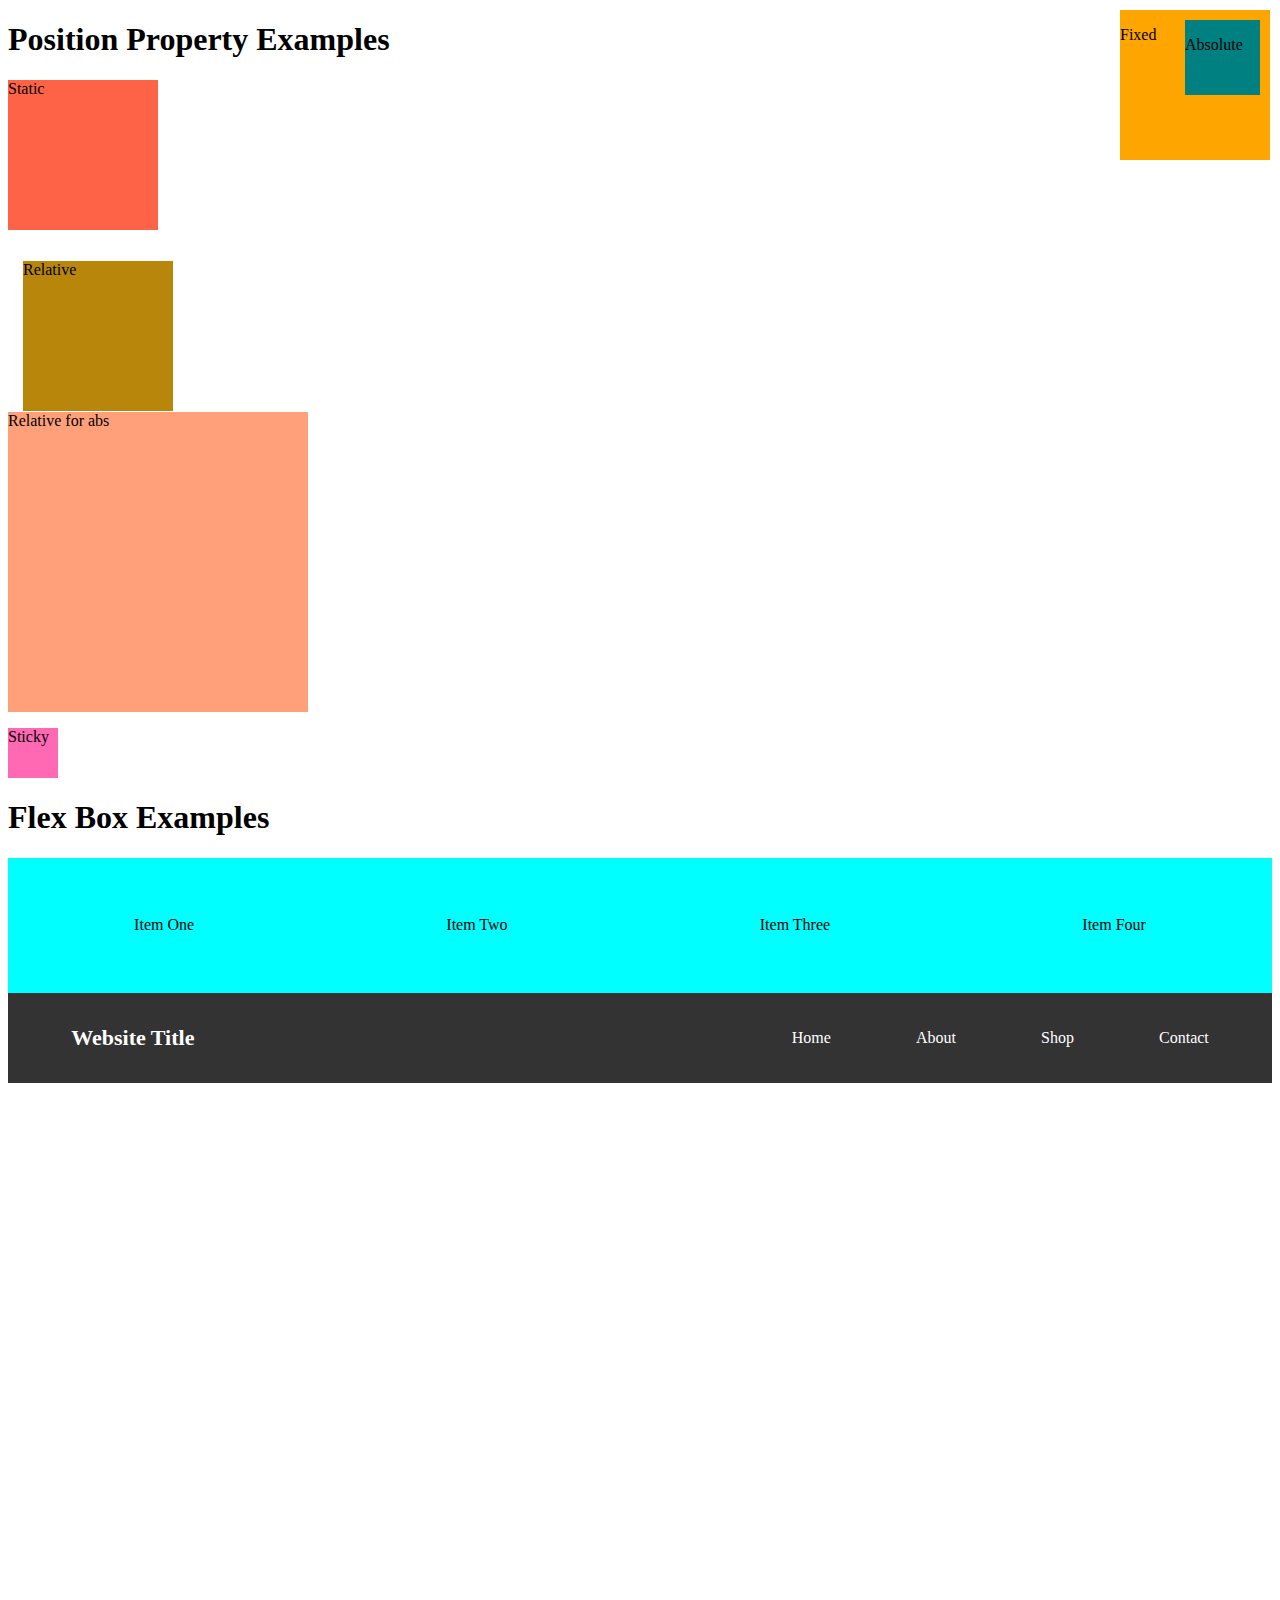
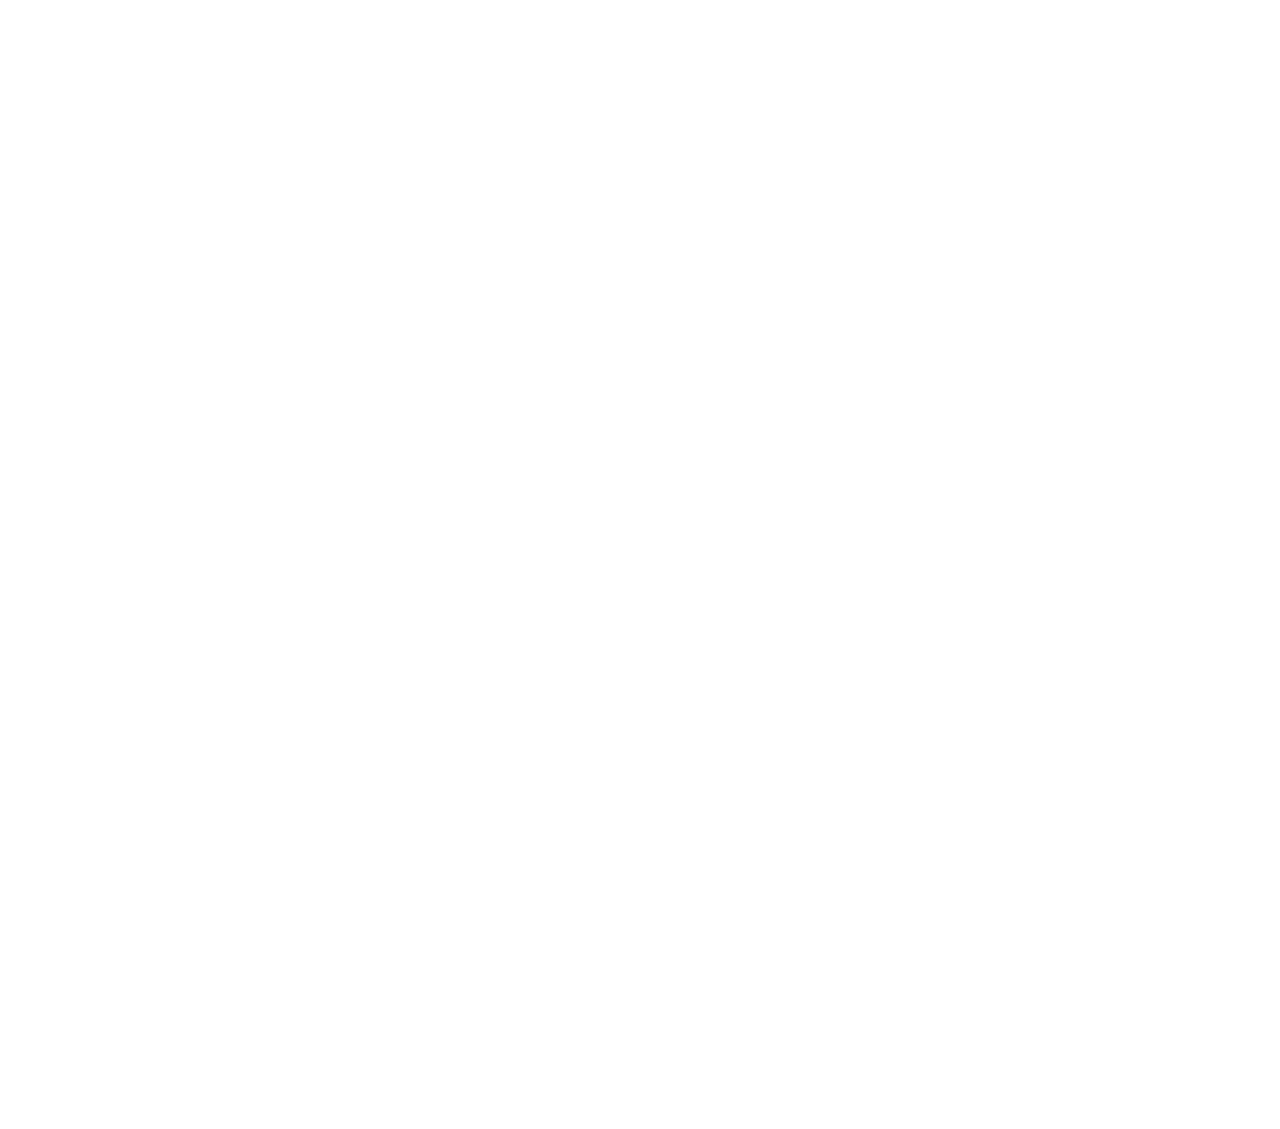
<file: index.html>
<!DOCTYPE html>
<html lang="en">
  <head>
    <meta charset="UTF-8" />
    <meta name="viewport" content="width=device-width, initial-scale=1.0" />
    <meta http-equiv="X-UA-Compatible" content="ie=edge" />
    <title>HTML CSS TWO</title>
    <link rel="stylesheet" href="./styles/positionExamples.css" />
    <link rel="stylesheet" href="./styles/flexboxExamples.css" />
  </head>
  <body>
    <!--Position examples-->
    <h1>Position Property Examples</h1>

    <!-- static -->
    <div class="static"><p>Static</p></div>

    <!-- relative -->
    <div class="relative"><p>Relative</p></div>

    <!-- absolute -->
    <div class="absolute">
      <p>Relative for abs</p>
      <div class="absolute-child">
        <p>Absolute</p>
      </div>
    </div>

    <!-- fixed -->
    <div class="fixed"><p>Fixed</p></div>

    <!-- sticky -->
    <div class="sticky"><p>Sticky</p></div>

    <!-- Flex Examples -->
    <h1>Flex Box Examples</h1>
    <div class="flex-container">
      <div class="flex-item">Item One</div>
      <div class="flex-item">Item Two</div>
      <div class="flex-item">Item Three</div>
      <div class="flex-item">Item Four</div>
    </div>
  </body>
  <!-- Flex Navbar Example -->
  <nav class="flex-navbar">
    <h1>Website Title</h1>
    <ul>
      <li>Home</li>
      <li>About</li>
      <li>Shop</li>
      <li>Contact</li>
    </ul>
  </nav>
</html>
</file>
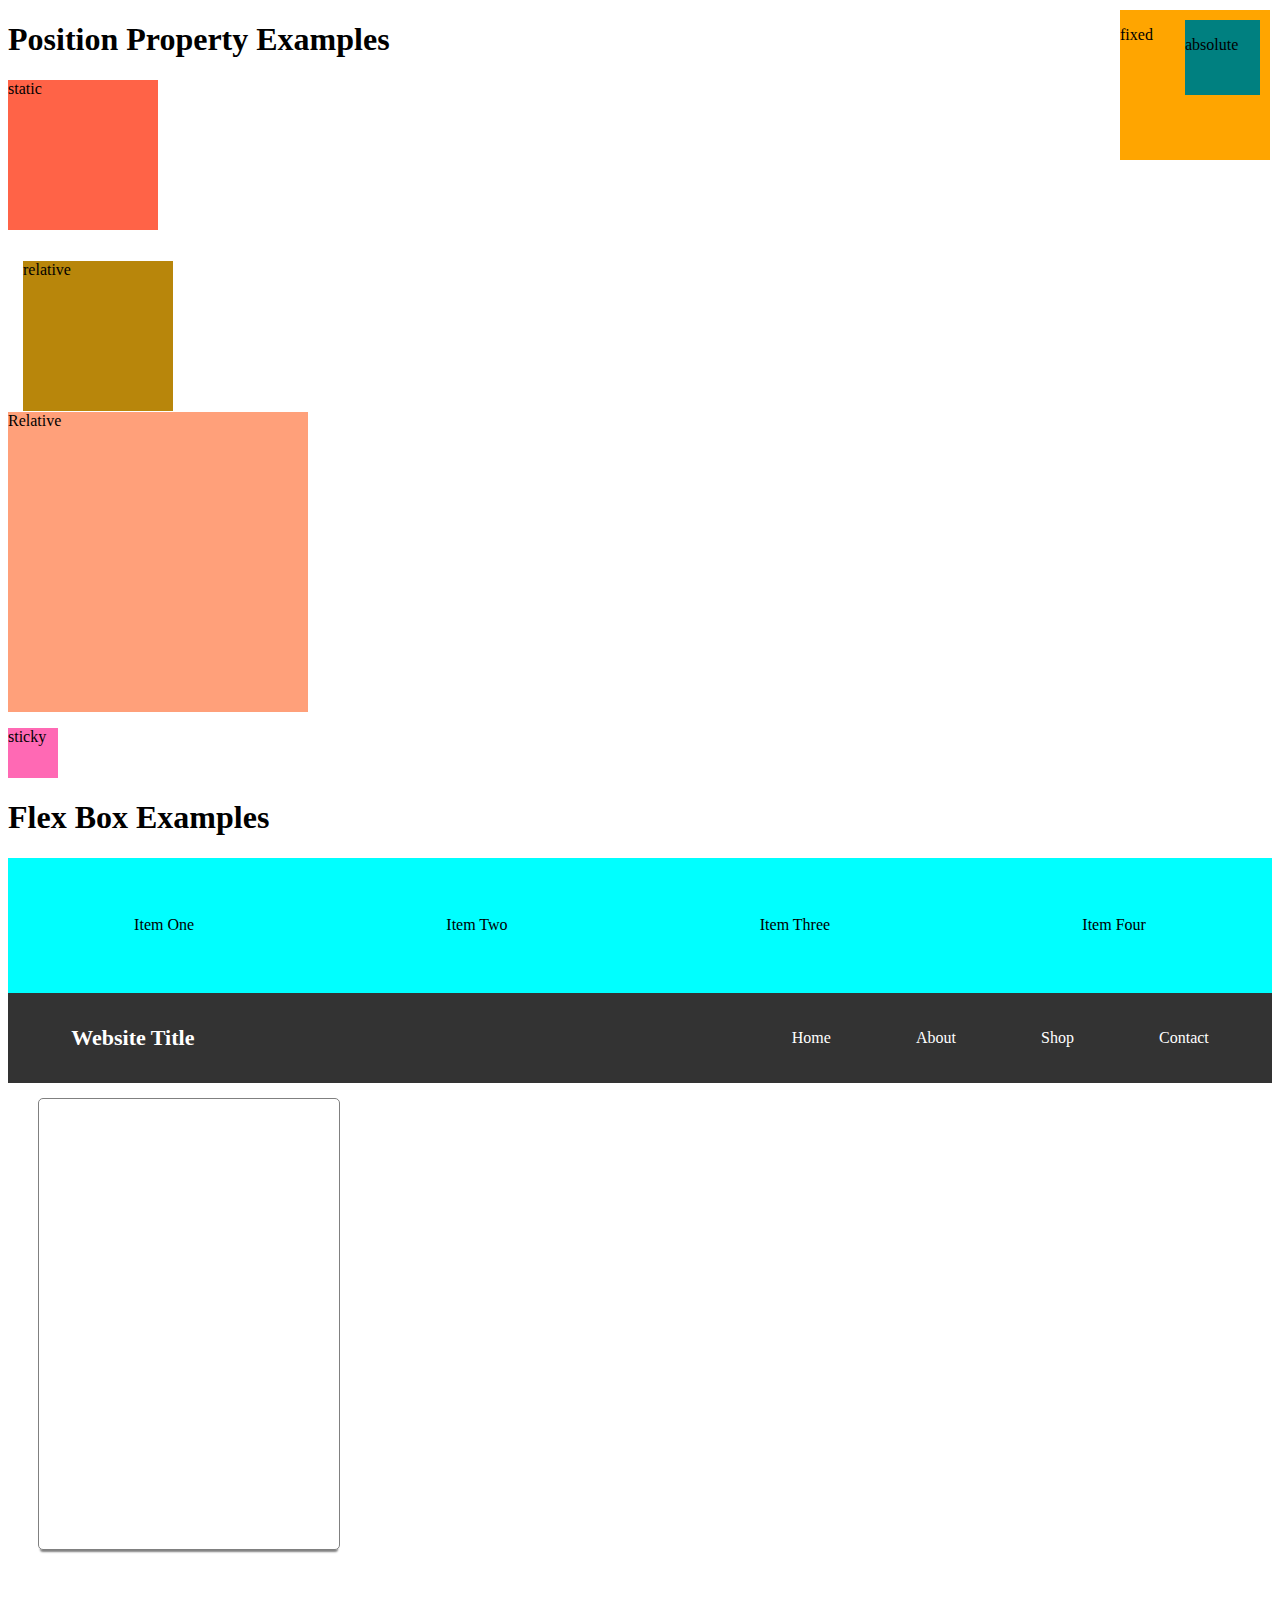
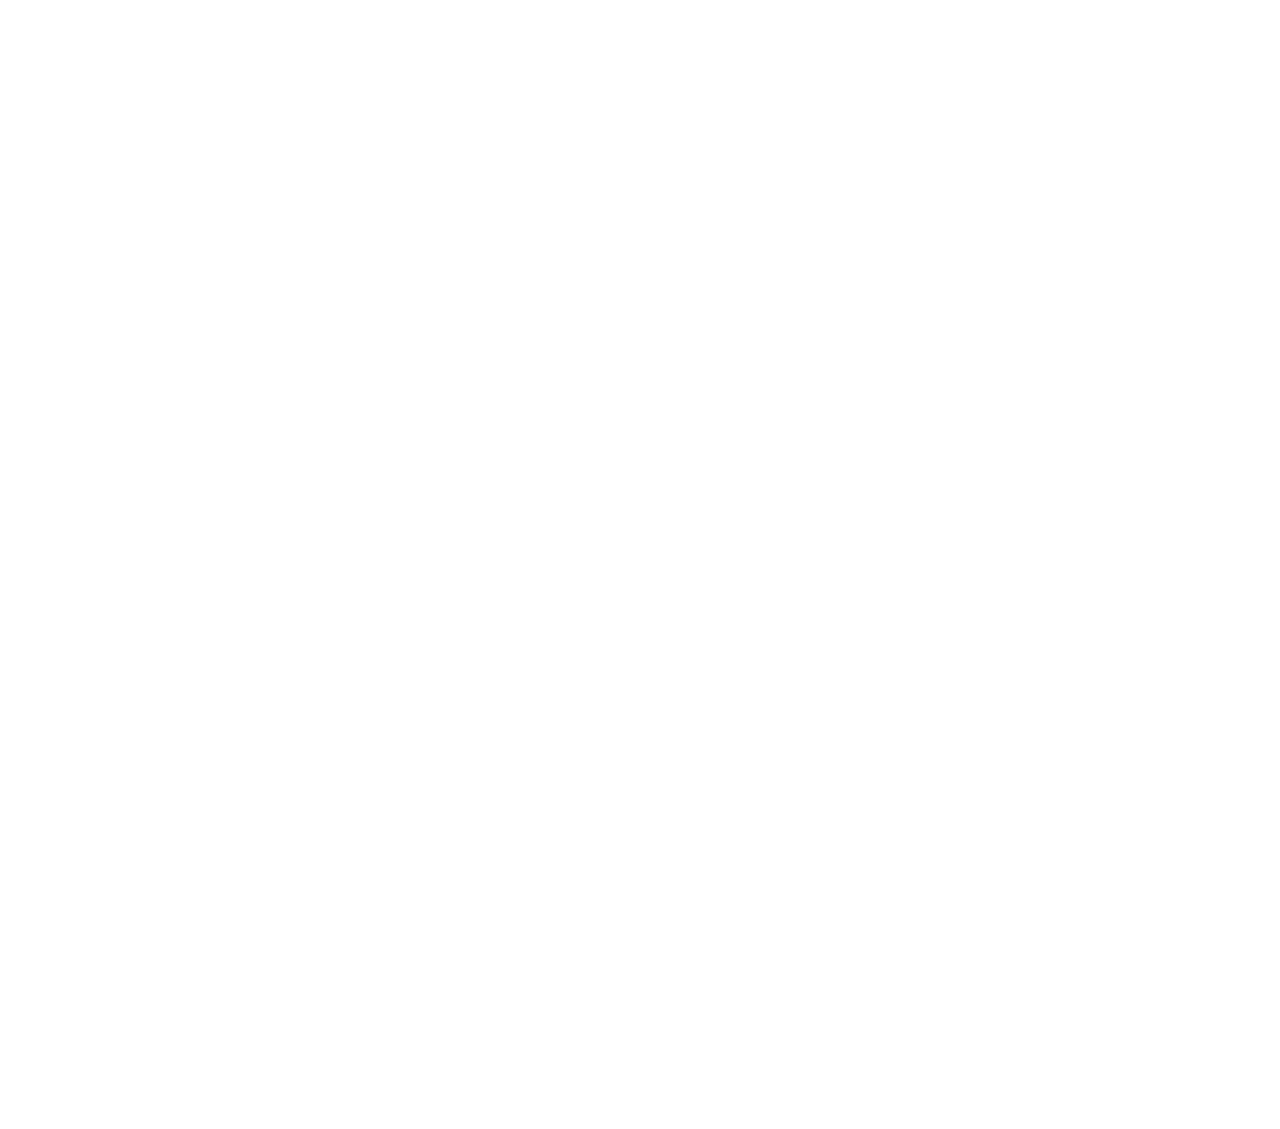
<file: __instructor-code__/index.html>
<!DOCTYPE html>
<html lang="en">
  <head>
    <meta charset="UTF-8" />
    <meta name="viewport" content="width=device-width, initial-scale=1.0" />
    <link rel="stylesheet" href="styles/positionExamples.css" />
    <link rel="stylesheet" href="styles/flexboxExamples.css" >
    <title>HTML CSS TWO</title>
  </head>
  <body>
    <!-- POSITION EXAMPLES -->
    <h1>Position Property Examples</h1>

    <!--Static-->
    <div class="static"><p>static</p></div>

    <!--Relative-->
    <div class="relative"><p>relative</p></div>

    <!--Absolute-->
    <div class="absolute">
      <p>Relative</p>
      <div class="absolute-child">
        <p>absolute</p>
      </div>
    </div>

    <!--Fixed-->
    <div class="fixed"><p>fixed</p></div>

    <!--Sticky-->
    <div class="sticky"><p>sticky</p></div>

    <!--FLEX EXAMPLES-->
    <h1>Flex Box Examples</h1>
    <div class="flex-container">
      <div class="flex-item"><p>Item One</p></div>
      <div class="flex-item"><p>Item Two</p></div>
      <div class="flex-item"><p>Item Three</p></div>
      <div class="flex-item"><p>Item Four</p></div>
    </div>
  </body>

  <!--Flex Navbar Example-->
  <nav class="flex-navbar">
    <h1>Website Title</h1>
    <ul>
        <li>Home</li>
        <li>About</li>
        <li>Shop</li>
        <li>Contact</li>
    </ul>
  </nav>

   <!-- BOX SHADOW EXAMPLE -->
   <div class="card"></div>

  
</html>
</file>
<file: styles/positionExamples.css>
body {
  min-height: 300vh;
}

.static {
  width: 150px;
  height: 150px;
  background-color: tomato;
  position: static;
}

.relative {
  width: 150px;
  height: 150px;
  background-color: darkgoldenrod;
  position: relative;
  top: 15px;
  left: 15px;
}

.fixed {
  width: 150px;
  height: 150px;
  background-color: orange;
  position: fixed;
  right: 10px;
  top: 10px;
}

.absolute {
  width: 300px;
  height: 300px;
  background-color: lightsalmon;
  /* position: relative; */
}

.absolute > .absolute-child {
  height: 75px;
  width: 75px;
  background-color: teal;
  position: absolute;
  top: 20px;
  right: 20px;
  z-index: 10;
}

.sticky {
  width: 50px;
  height: 50px;
  background-color: hotpink;
  position: sticky;
  top: 10px;
}
</file>
<file: styles/flexboxExamples.css>
.flex-container {
  width: 100%;
  min-height: 15vh;
  background-color: cyan;
  display: flex;
  /* flex-direction: column; */
  justify-content: space-around;
  align-items: center;
  flex-wrap: wrap;
}

.flex-navbar {
  width: 100%;
  height: 10vh;
  background-color: #333333;
  display: flex;
  justify-content: space-between;
  align-items: center;
}

.flex-navbar > h1 {
  color: white;
  font-size: 22px;
  margin-left: 5%;
}

.flex-navbar > ul {
  display: flex;
  color: white;
  justify-content: space-between;
  width: 33%;
  list-style: none;
  margin-right: 5%;
}
</file>
<file: __instructor-code__/styles/positionExamples.css>
body {
    min-height: 300vh;
}

.static {
    width: 150px;
    height: 150px;
    background-color: #ff6347;
    /* position: static; */
}

.relative {
    width: 150px;
    height: 150px;
    background: darkgoldenrod;
    position: relative;
    top: 15px;
    left: 15px;
}

.fixed {
    width: 150px;
    height: 150px;
    background: orange;
    position: fixed;
    right: 10px;
    top: 10px;
}

.absolute {
    width: 300px;
    height: 300px;
    background: lightsalmon;
    /* position: relative; */
}

.absolute > .absolute-child {
    height: 75px;
    width: 75px;
    background: teal;
    position: absolute;
    top: 20px;
    right: 20px;
    z-index: 1;
}

.sticky {
    width: 50px;
    height: 50px;
    background: hotpink;
    position: sticky;
    top: 10px;
}
</file>
<file: __instructor-code__/styles/flexboxExamples.css>
.flex-container {
    width: 100%;
    min-height: 15vh;
    background: cyan;
    display: flex;
    /* flex-direction: column; */
    justify-content: space-around;
    align-items: center;
    flex-wrap: wrap;
}

.flex-navbar {
    width: 100%;
    height: 10vh;
    background: #333333;
    display: flex;
    justify-content: space-between;
    align-items: center;
}

.flex-navbar > h1 {
    color: white;
    font-size: 22px;
    margin-left: 5%;
}

.flex-navbar > ul {
    display: flex;
    color: white;
    justify-content: space-between;
    width: 33%;
    list-style: none;
    margin-right: 5%;
}

.card {
    width: 300px;
    height: 450px;
    margin: 15px 30px;
    border: 1px solid gray;
    border-radius: 5px;
    box-shadow: 0 4px 2px -2px gray;
}
</file>
